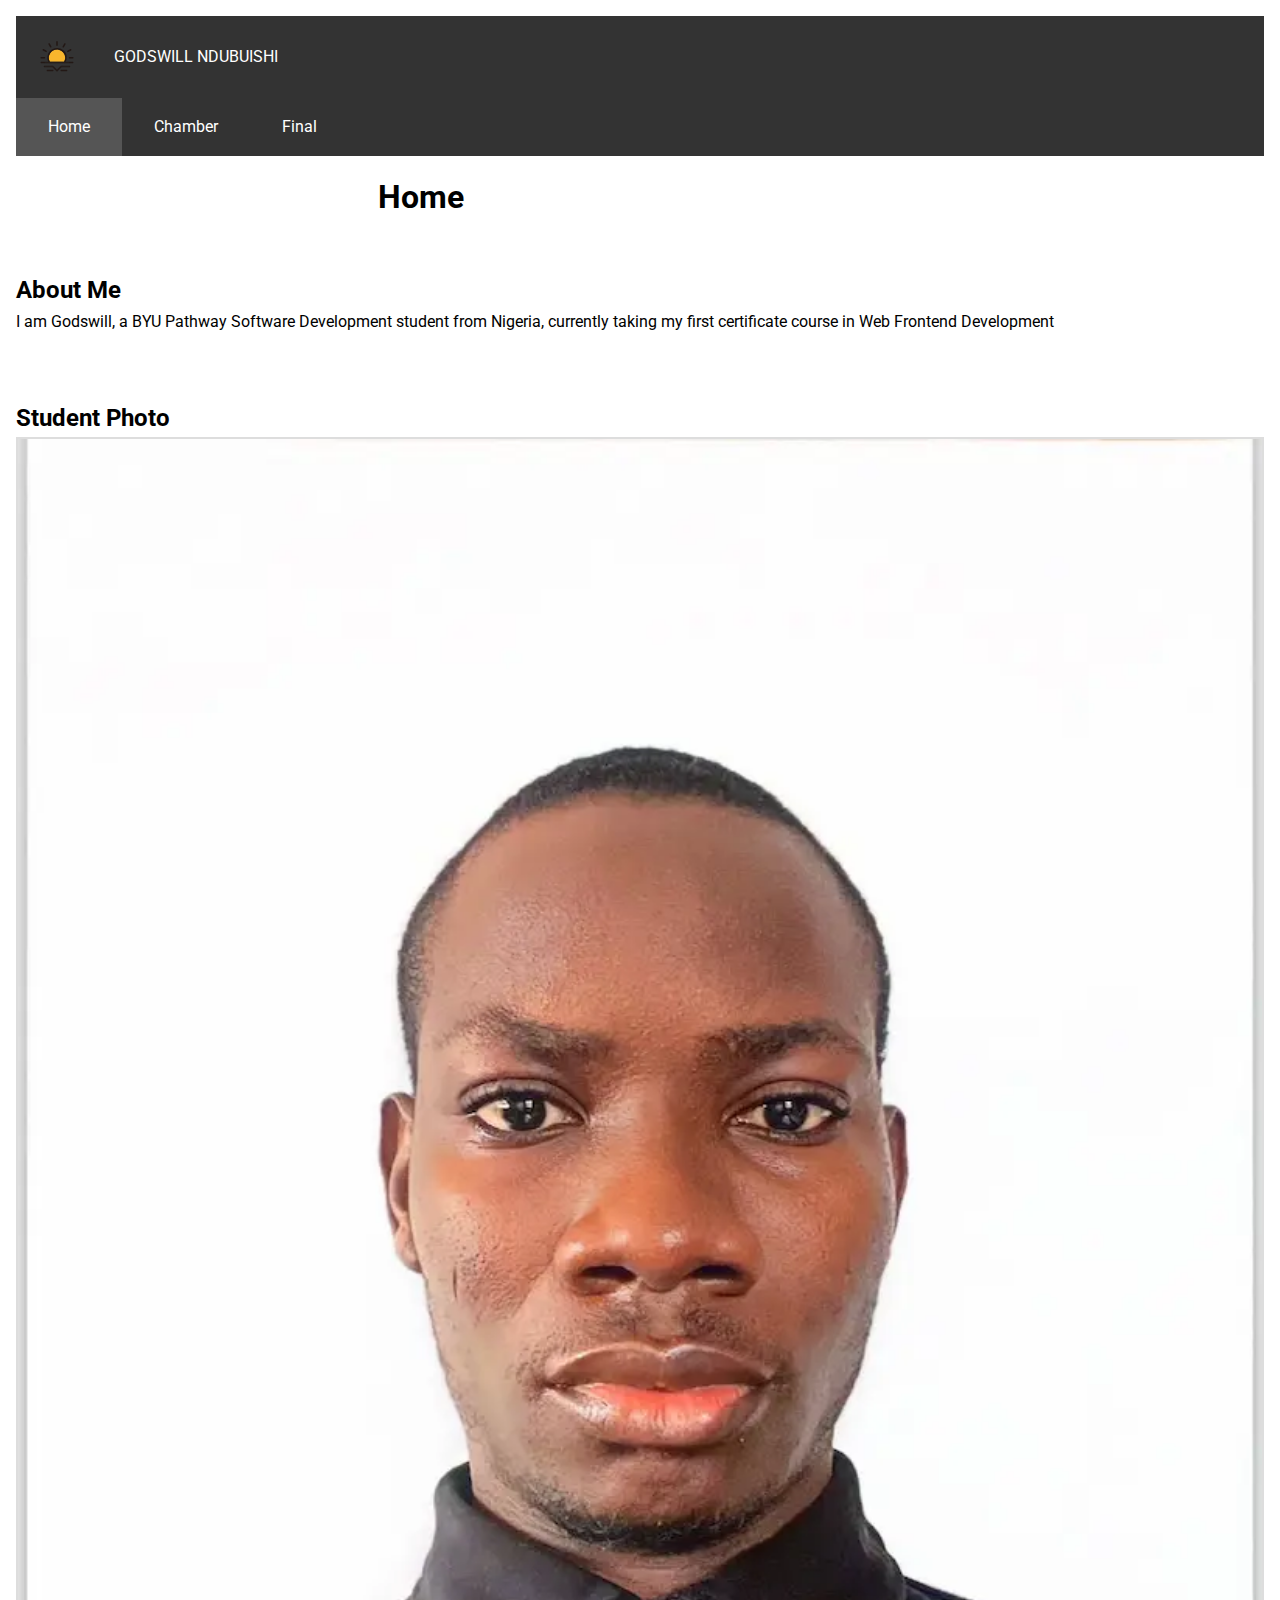
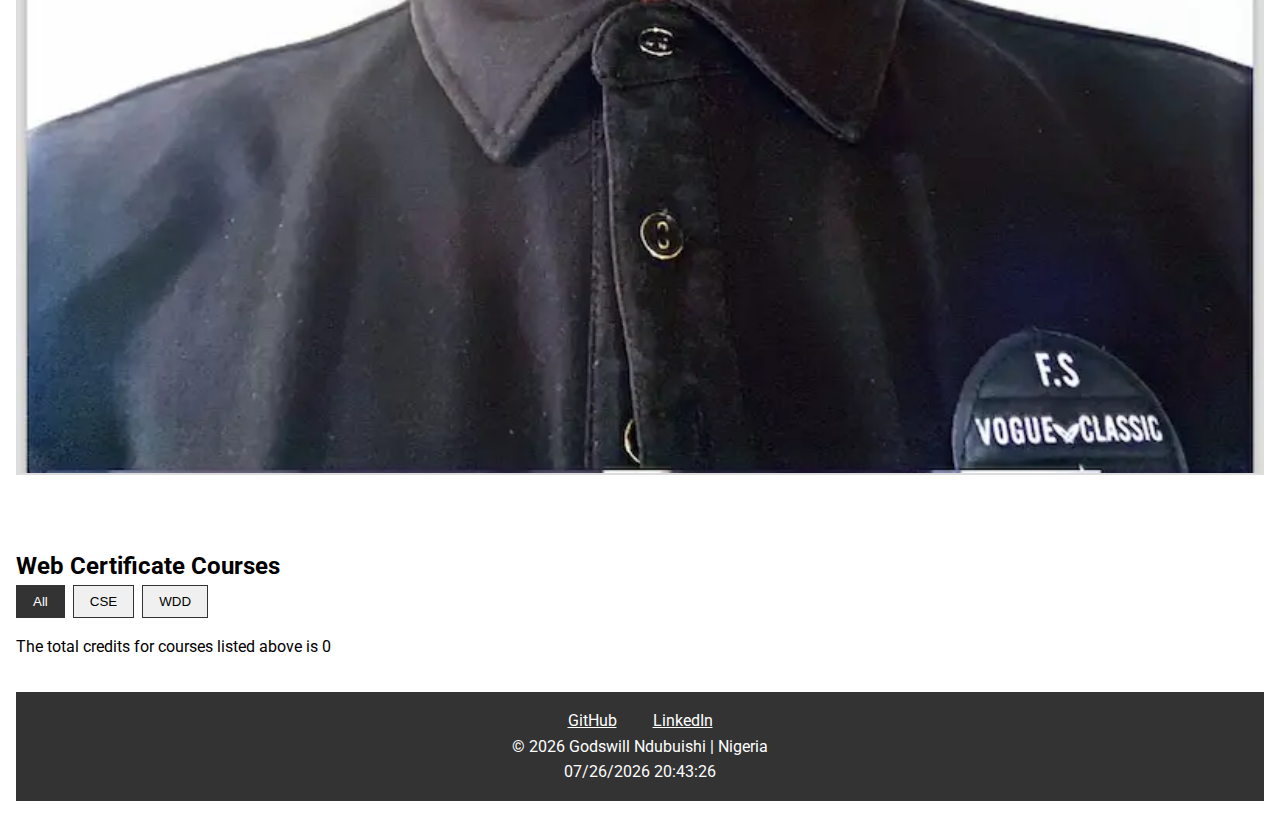
<file: index.html>
<!DOCTYPE html>
<html lang="en">

<head>
    <meta charset="UTF-8">
    <meta name="viewport" content="width=device-width, initial-scale=1.0">
    <meta name="description" content="WDD 231 Course Home Page - Student Name">
    <meta name="author" content="GODSWILL NDUBUISHI">
    <title>GODSWILL NDUBUISHI | WDD 231</title>
    <link rel="stylesheet" href="styles/small.css">
    <link rel="stylesheet" href="styles/larger.css">
    <link rel="preconnect" href="https://fonts.googleapis.com">
    <link rel="preconnect" href="https://fonts.gstatic.com" crossorigin>
    <link href="https://fonts.googleapis.com/css2?family=Roboto:wght@400;700&display=swap" rel="stylesheet">
    <script src="scripts/navigation.js" defer></script>
    <script src="scripts/dates.js" defer></script>
    <script src="scripts/courses.js" defer></script>
</head>

<body>
    <header>
        <img src="images/weather.svg" alt="Site Logo">
        <span>GODSWILL NDUBUISHI</span>
        <button id="menu" aria-label="Toggle navigation menu">☰</button>
    </header>

    <nav id="nav-menu">
        <a href="#" class="active">Home</a>
        <a href="#">Chamber</a>
        <a href="#">Final</a>
    </nav>

    <main>
        <h1>Home</h1>

        <section id="about">
            <h2>About Me</h2>
            <p>I am Godswill, a BYU Pathway Software Development student from Nigeria, currently taking my first
                certificate course in Web Frontend Development</p>
        </section>

        <section id="photo">
            <h2>Student Photo</h2>
            <img src="images/godswillndu.webp" alt="Student Photo">
        </section>

        <section id="courses">
            <h2>Web Certificate Courses</h2>
            <div class="filters">
                <button data-filter="all" class="active">All</button>
                <button data-filter="CSE">CSE</button>
                <button data-filter="WDD">WDD</button>
            </div>
            <div id="course-list"></div>
            <p id="credit-total">The total credits for courses listed above is <span id="credits">0</span></p>
        </section>
    </main>

    <footer>
        <div class="social">
            <a href="https://github.com/ndubuishi" target="_blank">GitHub</a>
            <a href="https://linkedin.com/in/ndubuishigodswill" target="_blank">LinkedIn</a>
        </div>
        <div>
            <p>© <span id="currentyear"></span> <span>Godswill Ndubuishi</span> | Nigeria</p>
            <p id="lastModified"></p>
        </div>
    </footer>
</body>

</html>
</file>
<file: styles/small.css>
* { box-sizing: border-box; margin: 0; padding: 0; }
body { font-family: 'Roboto', sans-serif; line-height: 1.6; padding: 1rem; }

header {
  display: flex;
  justify-content: space-between;
  align-items: center;
  padding: 1rem;
  background: #333;
  color: white;
}
header img { height: 50px; }
#menu { background: none; border: none; font-size: 2rem; color: white; cursor: pointer; }

nav {
  background: #333;
  display: none;
  flex-direction: column;
}
nav.open { display: flex; }
nav a {
  padding: 1rem;
  color: white;
  text-decoration: none;
  text-align: center;
}
nav a:hover, nav a.active { background: #555; }

main { margin-top: 1rem; }
h1 { margin-bottom: 1rem; text-align: center; }
section { margin-bottom: 2rem; }

#photo img {
  width: 100%;
  height: auto;
  border: 2px solid #ddd;
}

.filters { display: flex; gap: 0.5rem; margin-bottom: 1rem; }
.filters button {
  padding: 0.5rem 1rem;
  border: 1px solid #333;
  background: #f0f0f0;
  cursor: pointer;
}
.filters button.active { background: #333; color: white; }

#course-list {
  display: grid;
  gap: 1rem;
}
.course-card {
  padding: 1rem;
  border: 1px solid #ccc;
  background: #f9f9f9;
}
.course-card.completed { background: #d4edda; border-color: #28a745; }

footer {
  background: #333;
  color: white;
  padding: 1rem;
  text-align: center;
}
.social a { color: white; margin: 0 1rem; }
</file>
<file: styles/larger.css>
@media (min-width: 768px) {
  header { justify-content: flex-start; gap: 2rem; }
  #menu { display: none; }

  nav {
    display: flex;
    flex-direction: row;
  }
  nav a { padding: 1rem 2rem; }

  main { display: grid; grid-template-columns: 2fr 1fr; gap: 2rem; }
  #about, #photo { grid-column: span 2; }

  #courses { grid-column: 1 / -1; }
  #course-list { grid-template-columns: repeat(auto-fit, minmax(250px, 1fr)); }
}
</file>
